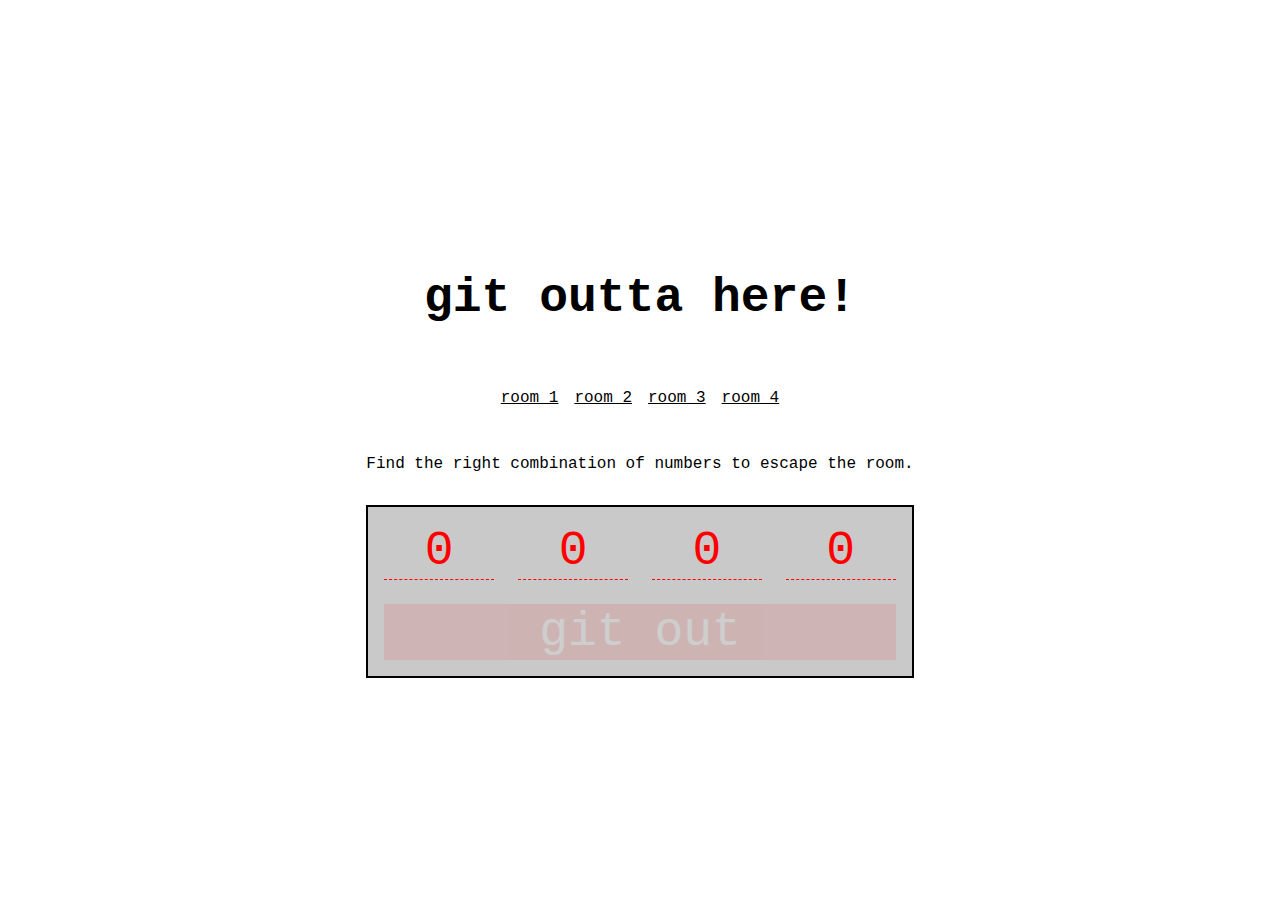
<file: index.html>
<!DOCTYPE html>
<html lang="en">

<head>
  <meta charset="UTF-8" />
  <meta name="viewport" content="width=device-width, initial-scale=1.0" />
  <title>Document</title>
  <link rel="stylesheet" href="styles.css" />
</head>

<body>
  <main>
    <h1>git outta here!</h1>
    <nav>
      <ul>
        <li><a href="./room1/index.html">room 1</a></li>
        <li><a href="./room2/index.html">room 2</a></li>
        <li><a href="./room3">room 3</a></li>
        <li><a href="./room4">room 4</a></li>
      </ul>
    </nav>
    <p>Find the right combination of numbers to escape the room.</p>

    <form action="https://shorturl.at/7mHvR">
      <input type="text" pattern="1" placeholder="0" required size="1" />
      <input type="text" pattern="2" placeholder="0" required size="1" />
      <input type="text" pattern="3" placeholder="0" required size="1" />
      <input type="text" pattern="4" placeholder="0" required size="1" />
      <button type="submit">git out</button>
    </form>
  </main>
</body>

</html>
</file>
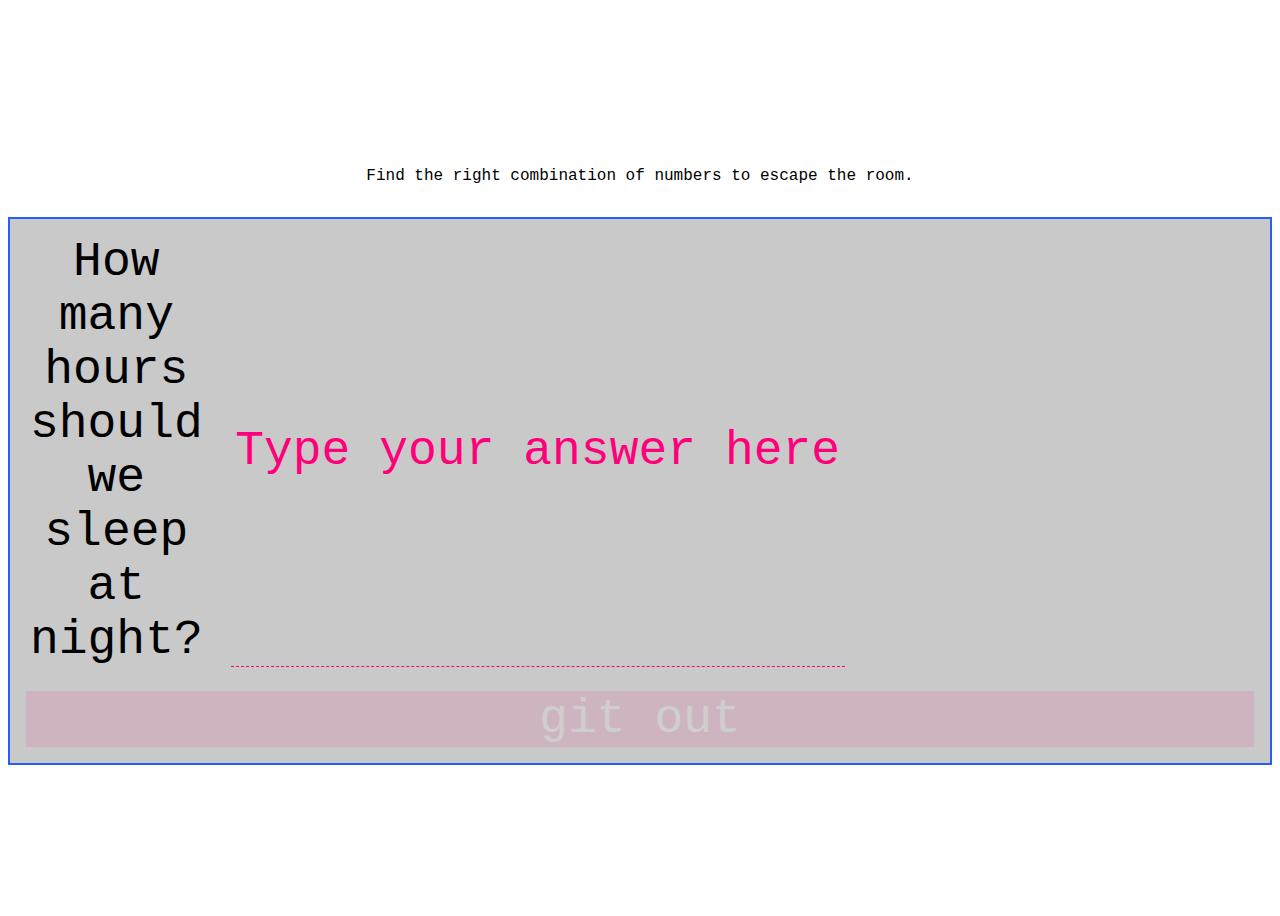
<file: room1/index.html>
<!DOCTYPE html>
<html lang="en">

<head>
    <meta charset="UTF-8" />
    <meta name="viewport" content="width=device-width, initial-scale=1.0" />
    <title>Document</title>
    <link rel="stylesheet" href="./style1.css" />
</head>

<body>
    <main>
        <p>Find the right combination of numbers to escape the room.</p>
        <form id="quiz-form">
            <label for="answer">How many hours should we sleep at night?</label>
            <input type="text" id="answer" placeholder="Type your answer here" required />
            <button type="submit">git out</button>
        </form>

        <div id="errorMessage" style="color: #ff007b; display: none;">Incorrect code! Try again.</div>
        <div id="errorMessage" style="color: #ff007b; display: none;">Incorrect answer! Try again.</div>
    </main>
    <script src="./quiz.js"></script>
</body>
</html>
</file>
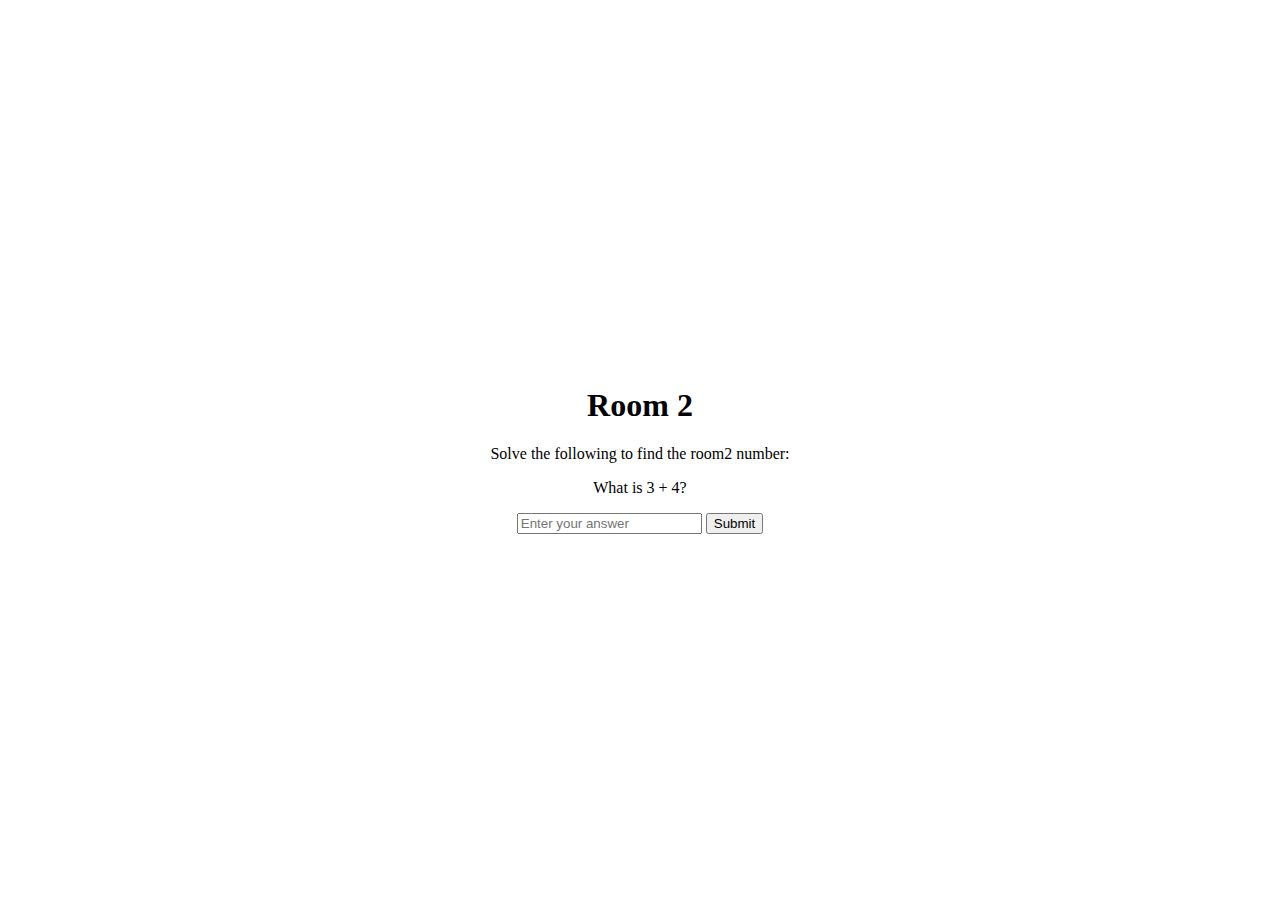
<file: room2/index.html>
<!DOCTYPE html>
<html lang="en">
<head>
  <meta charset="UTF-8">
  <meta name="viewport" content="width=device-width, initial-scale=1.0">
  <title>Room 1</title>
  <link rel="stylesheet" href="style.css">
</head>
<body>
  <main>
    <h1>Room 2</h1>
    <p>Solve the following to find the room2 number:</p>
    <p>What is 3 + 4?</p>
    <input type="text" id="answer" placeholder="Enter your answer">
    <button class="btn">Submit</button>
    <p id="result"></p>
  </main>
  <script>
    const btn = document.querySelector('.btn')
    

    const checkAnswer = () => {
      const answer = document.getElementById("answer").value;
      console.log(answer)
      const result = document.getElementById("result");
      if (answer === "7") {
        result.innerText = "Correct! The second number is 2.";
        // alert("navigating to room 2")
        window.location.href = "../room3/index.html";
      } else {
        result.innerText = "Try again!";
      }
    }

    btn.addEventListener('click', checkAnswer)

  </script>
</body>
</html>
</file>
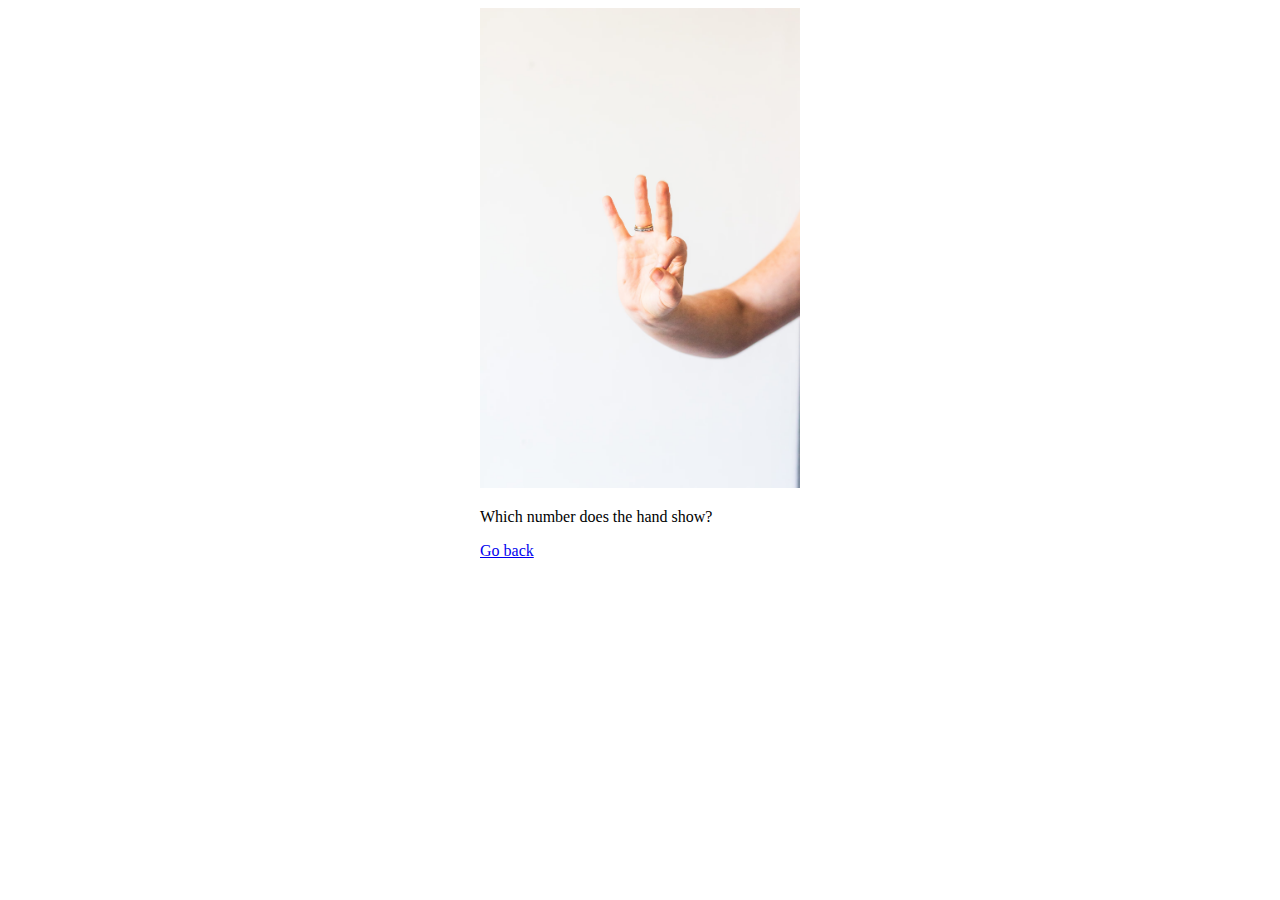
<file: room3/index.html>
<!DOCTYPE html>
<html lang="en">
  <head>
    <meta charset="UTF-8" />
    <meta name="viewport" content="width=device-width, initial-scale=1.0" />
    <title>Room 3</title>
    <link rel="stylesheet" href="./styles.css" />
  </head>
  <body>
    <article>
      <img
        width="400"
        src="./three.avif"
        alt="number three showed with fingers"
      />
      <p>Which number does the hand show?</p>
      <a href="../">Go back</a>
    </article>
  </body>
</html>
</file>
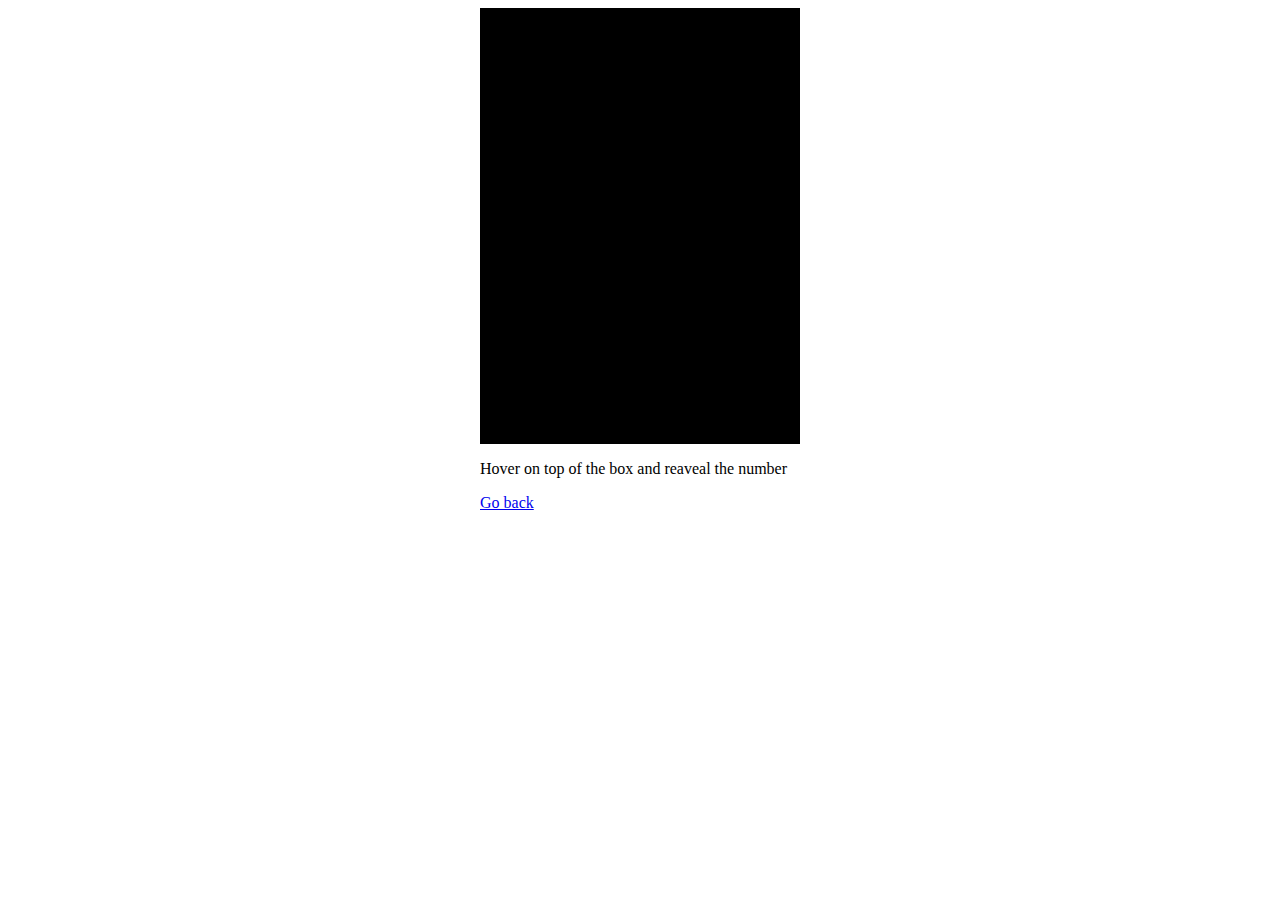
<file: room4/index.html>
<!DOCTYPE html>
<html lang="en">
  <head>
    <meta charset="UTF-8" />
    <meta name="viewport" content="width=device-width, initial-scale=1.0" />
    <title>Document</title>
    <link rel="stylesheet" href="./styles.css" />
  </head>
  <body>
    <article>
      <div class="card">
        <div class="cover"></div>
        <img width="400" src="./four.avif" alt="number four" />
      </div>
      <p>Hover on top of the box and reaveal the number</p>
      <a href="../">Go back</a>
    </article>
  </body>
</html>
</file>
<file: styles.css>
:root {
  --error: #ff0000;
  --primary: #000000;
  --primary-light: #c9c9c9;
}

::selection {
  background-color: var(--primary);
  color: white;
}

body {
  height: 100vh;
  font-family: monospace;
  font-size: 1rem;
  display: grid;
  place-items: center;
  gap: 1rem;
}

main {
  display: flex;
  flex-direction: column;
  justify-content: center;
  text-align: center;
  gap: 1rem;
}

h1 {
  font-size: 3rem;
}

ul {
  list-style: none;
  padding: 0;
  display: flex;
  justify-content: center;
  gap: 1rem;
}

a {
  color: var(--primary);
}

input {
  background: none;
  border: none;
  font-size: inherit;
  font-family: inherit;
  border-bottom: dashed 1px var(--primary);
  text-align: center;
}

input:focus {
  outline-color: var(--primary);
}

input::placeholder {
  color: var(--error);
}

form {
  display: grid;
  grid-template-columns: repeat(4, 1fr);
  justify-content: center;
  gap: 0.5em;
  font-size: 3rem;
  border: solid 2px var(--primary);
  padding: 1rem;
  background-color: var(--primary-light);
}

button {
  grid-column: 1 / -1;
  background: var(--primary);
  border: none;
  color: white;
  font-family: inherit;
  font-size: inherit;
}

button:focus {
  outline: solid 1px var(--primary);
}

input:invalid {
  color: var(--error);
  border-color: var(--error);
}

form:has(:invalid) button {
  opacity: 0.1;
  background-color: #ff0000;
}
</file>
<file: room1/style1.css>
:root {
  --error: #ff007b;
  --primary: #265efa;
  --primary-light: #c9c9c9;
}

::selection {
  background-color: var(--primary);
  color: white;
}

body {
  height: 100vh;
  font-family: monospace;
  font-size: 1rem;
  display: grid;
  place-items: center;
  gap: 1rem;
}

main {
  display: flex;
  flex-direction: column;
  justify-content: center;
  text-align: center;
  gap: 1rem;
}

h1 {
  font-size: 2rem;
}

ul {
  list-style: none;
  padding: 0;
  display: flex;
  justify-content: center;
  gap: 1rem;
}

a {
  color: var(--primary);
}

input {
  background: none;
  border: none;
  font-size: inherit;
  font-family: inherit;
  border-bottom: dashed 1px var(--primary);
  text-align: center;
}

input:focus {
  outline-color: var(--primary);
}

input::placeholder {
  color: var(--error);
}

form {
  display: grid;
  grid-template-columns: repeat(4, 1fr);
  justify-content: center;
  gap: 0.5em;
  font-size: 3rem;
  border: solid 2px var(--primary);
  padding: 1rem;
  background-color: var(--primary-light);
}

button {
  grid-column: 1 / -1;
  background: var(--primary);
  border: none;
  color: white;
  font-family: inherit;
  font-size: inherit;
}

button:focus {
  outline: solid 1px var(--primary);
}

input:invalid {
  color: var(--error);
  border-color: var(--error);
}

form:has(:invalid) button {
  opacity: 0.1;
  background-color: #ff007b;
}

#errorMessage {
  color: #ff007b;
  background-color: #265efa;
}
</file>
<file: room2/style.css>
body{
    /* min-height: 100vh; */
    /* width: 100vw; */
    min-height: 100vh;
    display: flex;
    justify-content: center;
    align-items: center;
}
main{
    text-align: center;
}
</file>
<file: room3/styles.css>
body {
  display: grid;
  place-items: center;
}

img {
  max-inline-size: 20rem;
}
</file>
<file: room4/styles.css>
body {
  display: grid;
  place-items: center;
}

.card {
  max-inline-size: 20rem;
  position: relative;
}

.cover {
  background-color: black;
  width: 100%;
  height: 100%;
  position: absolute;
}

.cover:hover {
  opacity: 0;
}

img {
  max-inline-size: 100%;
}
</file>
